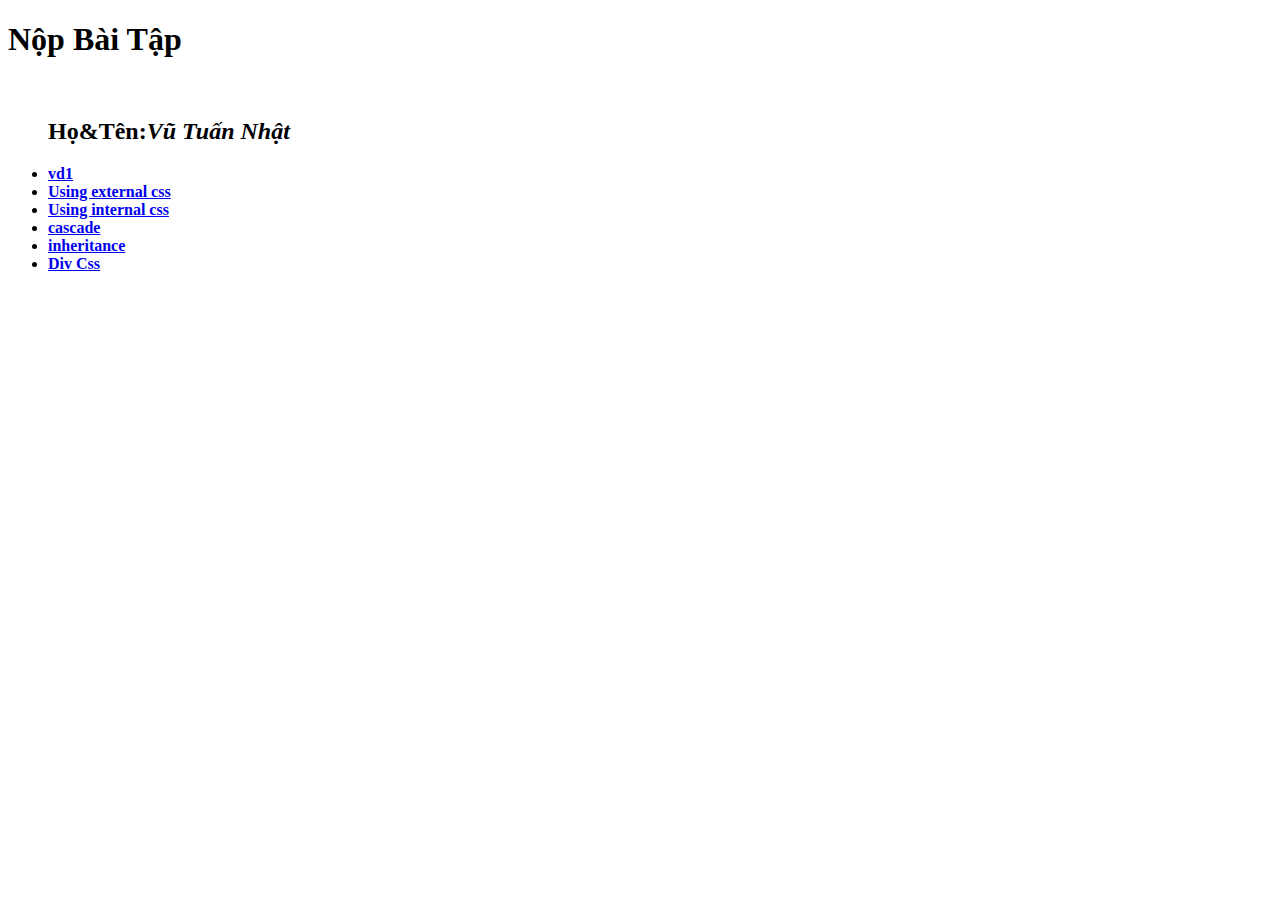
<file: index.html>
<!DOCTYPE html>
<html lang="en">
<head>
    <meta charset="UTF-8">
    <title>BT_CSS</title>
</head>
<body>
<meta charset="UTF-8">
<h1><b>Nộp Bài Tập</b></h1><br>
<ul>
    <h2><b>Họ&Tên:</b><i>Vũ Tuấn Nhật</i></h2>
    <li><a href="vd1.html" ><b>vd1</b></a><br></li>
    <li> <a href="using-external-css.html"><b>Using external css</b></a></li>
    <li><a href="using-internal-css.html" ><b>Using internal css</b></a><br>
    <li><a href="cascade.html" ><b>cascade</b></a><br></li></li>
    <li><a href="inheritance.html" ><b>inheritance</b></a><br></li>
    <li><a href="div-css.html" ><b>Div Css</b></a><br></li></li>
</ul>
</body>
</html>
</file>
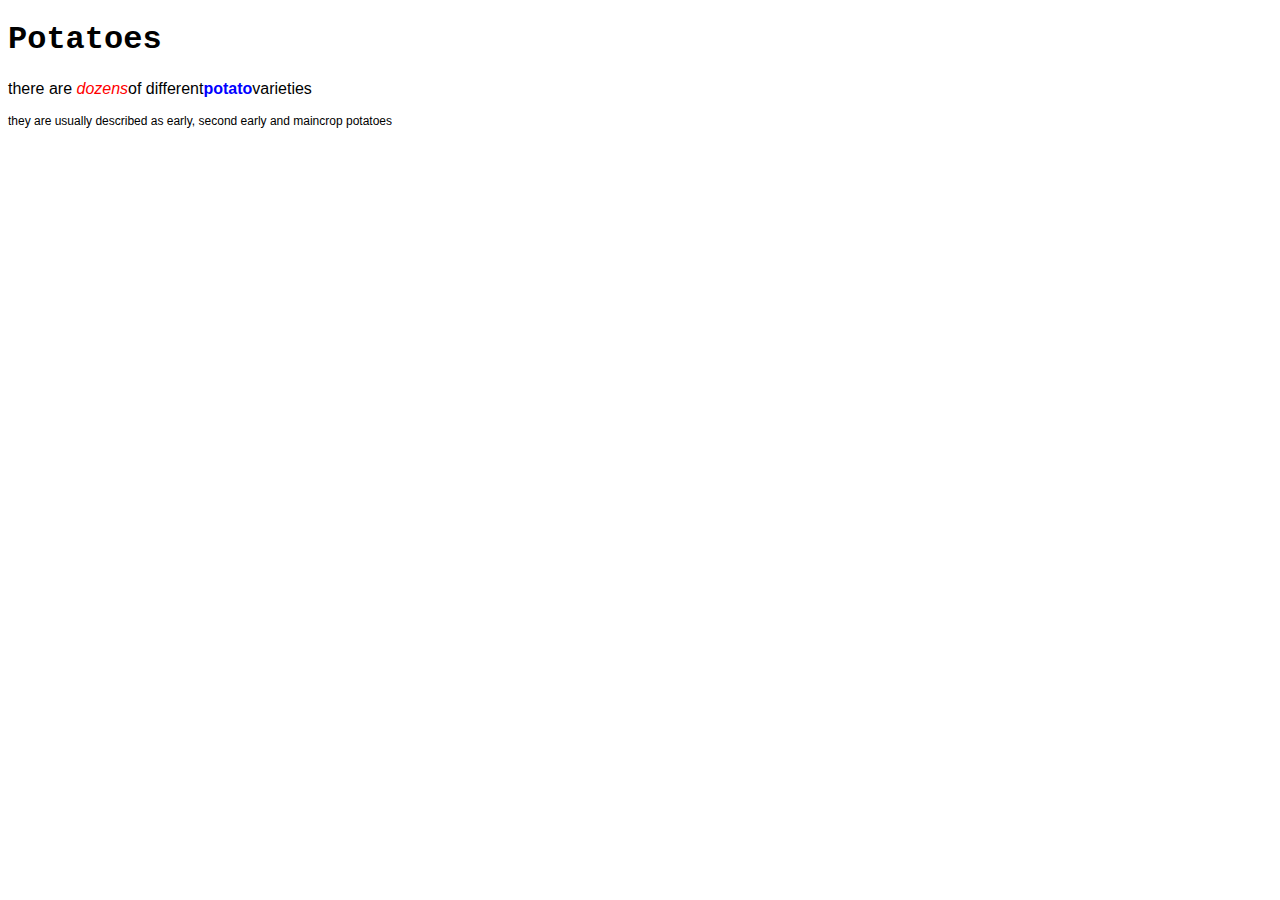
<file: cascade.html>
<!DOCTYPE html>
<html lang="en">
<head>
    <meta charset="UTF-8">
    <title>Cascade</title>
    <link href="cascade.css" type="text/css" rel="stylesheet" />
</head>
<body>
<h1>Potatoes</h1>
<p id="intro">there are <i>dozens</i>of different<b>potato</b>varieties</p>
<p>they are usually described as early, second early and maincrop potatoes</p>
</body>
</html>
</file>
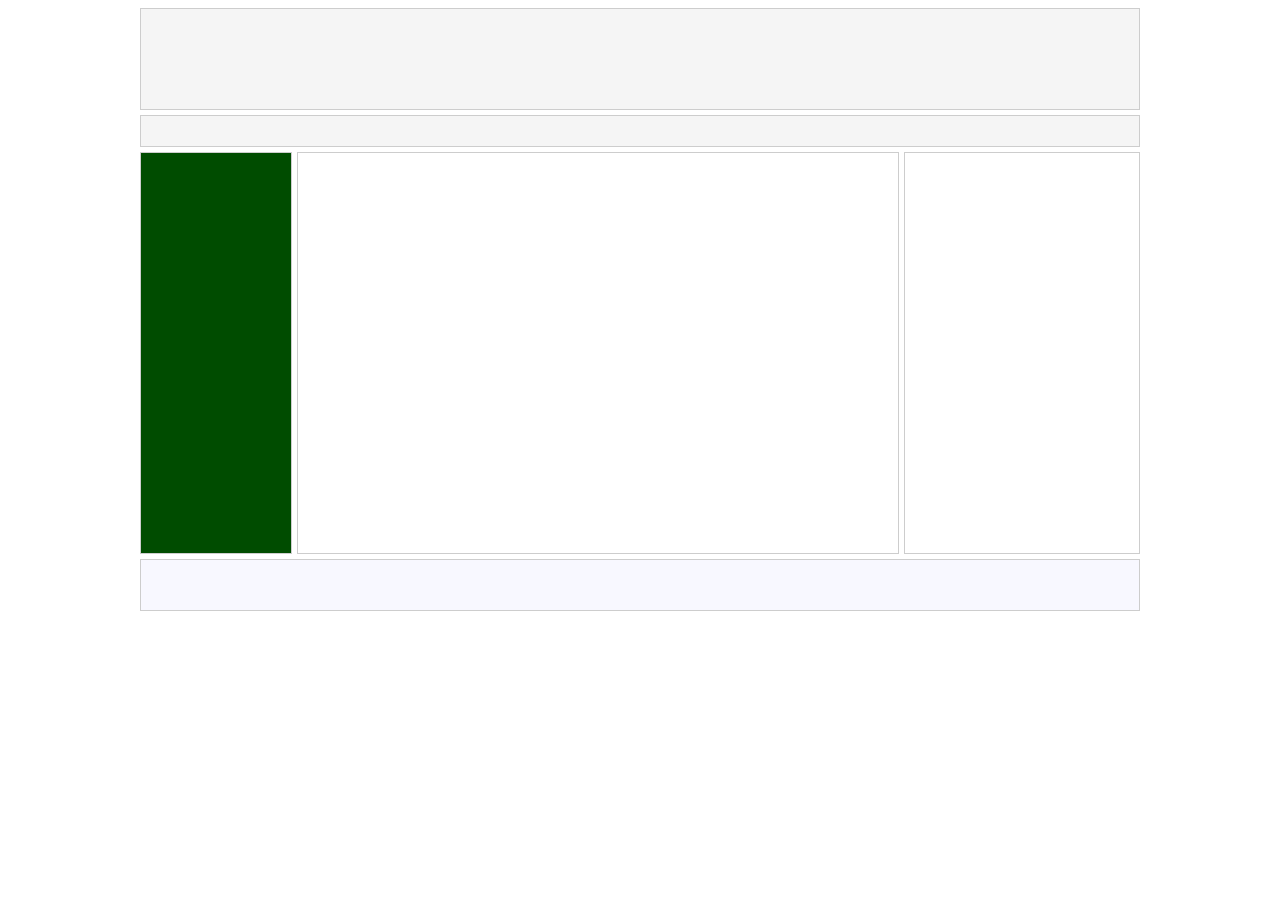
<file: div-css.html>
<!DOCTYPE html>
<html lang="en">
<head>
    <meta charset="UTF-8">
    <title>div-css</title>
    <link href="div-css.css" type="text/css" rel="stylesheet" />
</head>
<body>
<div id="main">
  <div id="head">
  </div>
  <div id="head-link"></div>
  <div id="left"></div>
  <div id="content"></div>
  <div id="right"></div>
  <div id="footer"></div>
</div>
</body>
</html>
</file>
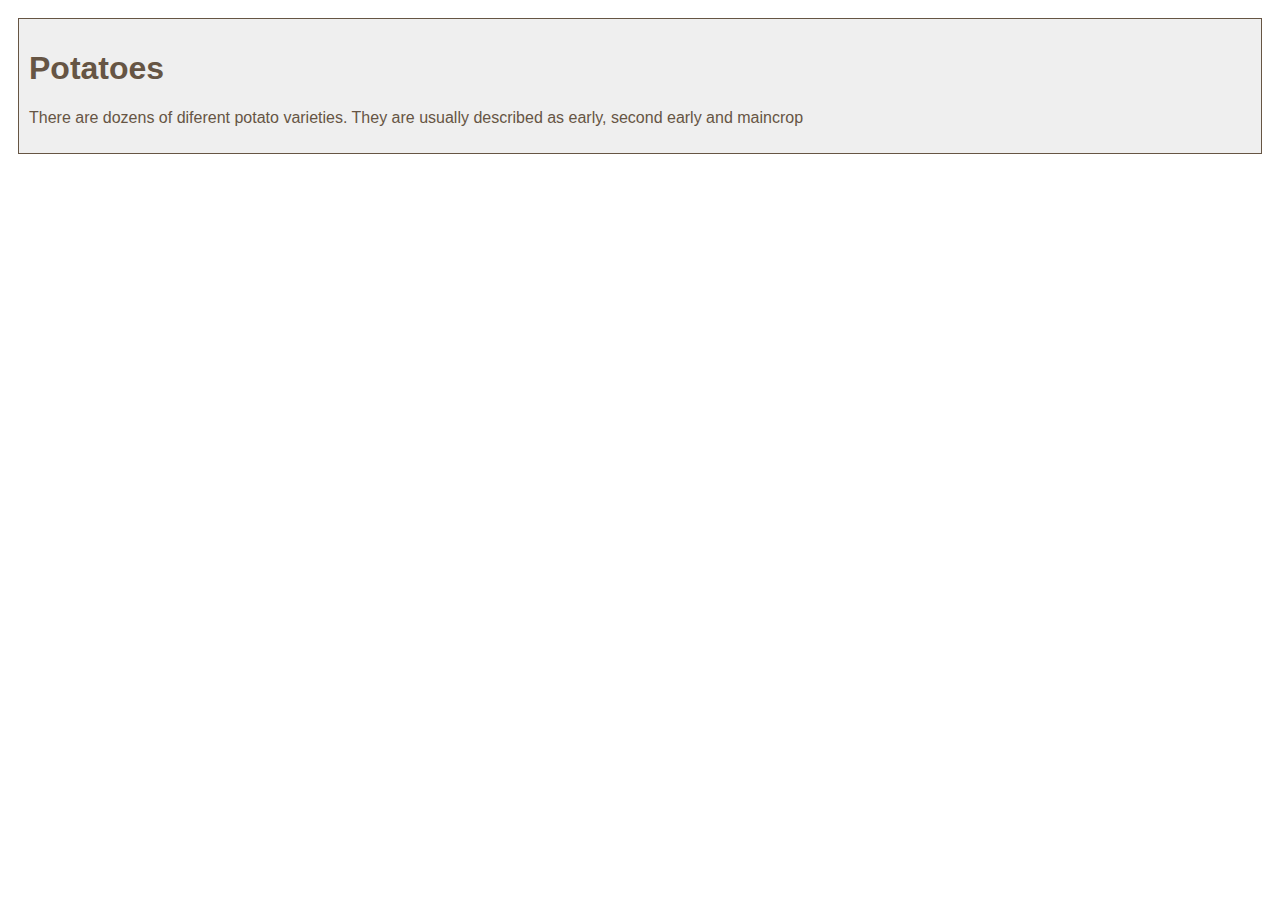
<file: inheritance.html>
<!DOCTYPE html>
<html lang="en">
<head>
    <meta charset="UTF-8">
    <title>Using External CSS</title>
    <link href="inheritance.css" type="text/css" rel="stylesheet" />
</head>
<body>
<div class="page">
    <h1>Potatoes</h1>
    <p>There are dozens of diferent potato varieties. They are usually described as early, second early and maincrop</p>
</div
</body>
</html>
</file>
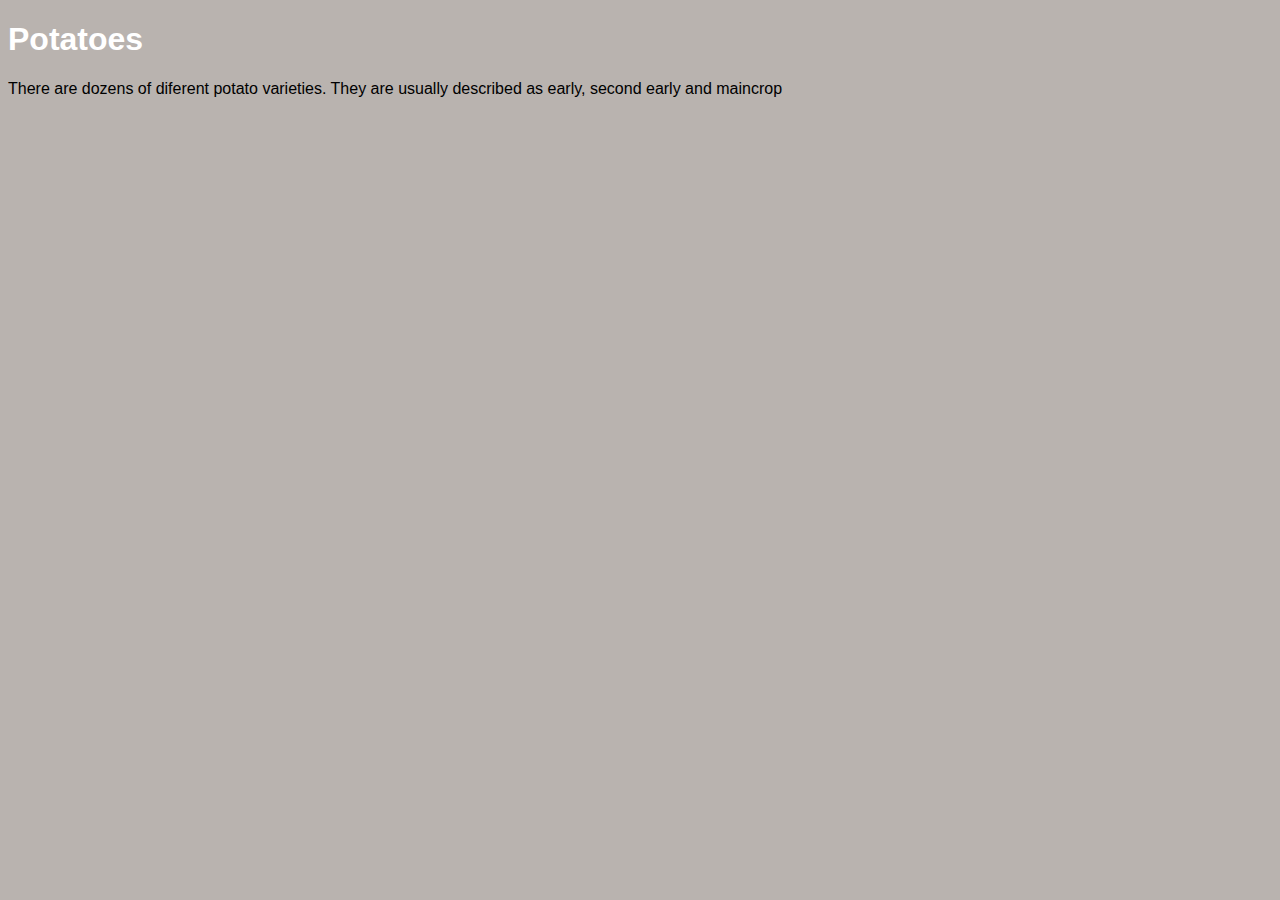
<file: using-external-css.html>
<!DOCTYPE html>
<html lang="en">
<head>
    <meta charset="UTF-8">
    <title>Using External CSS</title>
    <link href="styles.css" type="text/css" rel="stylesheet" />
</head>
<body>
<h1>Potatoes</h1>
<p>There are dozens of diferent potato varieties. They are usually described as early, second early and maincrop</p>
</body>
</html>
</file>
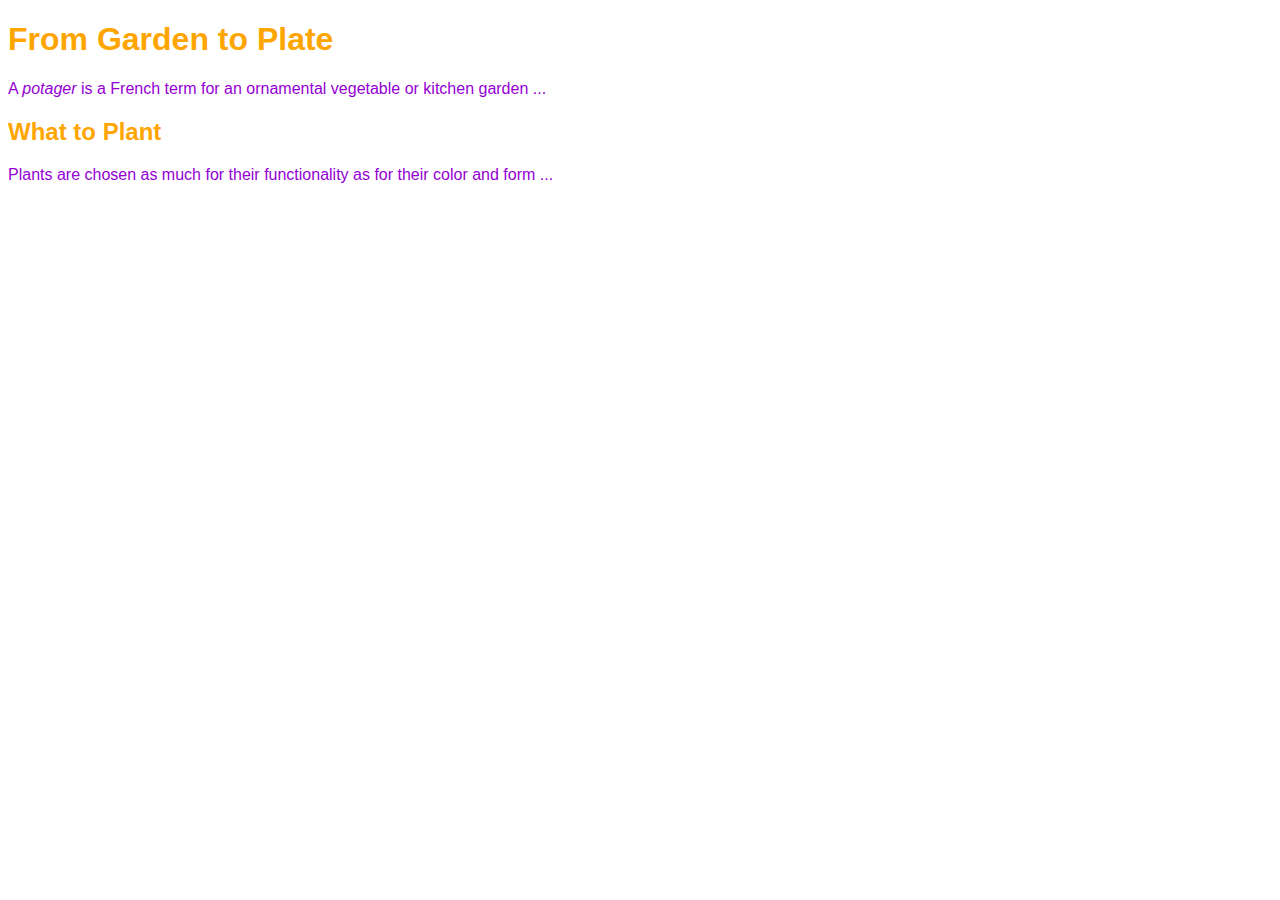
<file: using-internal-css.html>
<!DOCTYPE html>
<html lang="en">
<head>
  <meta charset="UTF-8">
  <title>Introducting CSS</title>
  <link type="text/css" />
  <style>
    body {
      font-family: Arial, Verdana, sans-serif;}
    h1,h2 { color : orange;}
    p { color : darkviolet;}
  </style>
</head>
<body>
<h1>From Garden to Plate</h1>
<p>A <i>potager</i> is a French term for an ornamental vegetable or kitchen garden ...</p>
<h2>What to Plant</h2>
<p>Plants are chosen as much for their functionality as for their color and form ...</p>
</body>
</html>
</file>
<file: cascade.css>
*{
    font-family: Arial, Verdana, sans-serif;
}
h1 {
    font-family: "Courier New", monospace;
}
i {
    color: green;
}
i {
    color: red;
}
b {
    color: pink;
}
p b {
    color: blue !important;
}
p b {
    color: violet;
}
p#intro {
    font-size: 100%;
}
p {
    font-size: 75%;
}
</file>
<file: div-css.css>
body {
    font-family: Arial, Tahoma;
    font-size: 12px;
}
#main {
    width: 1000px;
    padding: 0;
    margin-left: auto;
    margin-right: auto;
}
#head {
    height: 100px;
    background-color: #f5f5f5;
    border: 1px solid #CDCDCD;
    margin-bottom: 5px;
}
#head-link {
    height: 30px;
    line-height: 30px;
    padding-left: 10px;
    padding-right: 10px;
    border: 1px solid #CDCDCD;
    background-color: #f5f5f5;
    margin-bottom: 5px;
    clear: both;
}
#left {
    width: 150px;
    min-height: 400px;
    border: 1px solid #CDCDCD;
    float: left;
    background-color: #004C00;
    margin-bottom: 5px;
}
#content {
    width: 600px;
    min-height: 400px;
    border: 1px solid #CDCDCD;
    float: left;
    margin-left: 5px;
    margin-right: 5px;
    margin-bottom: 5px;
}
#right {
    width: 234px;
    min-height: 400px;
    border: 1px solid #CDCDCD;
    float: right;
    margin-bottom: 5px;
}
#footer {
    height: 50px;
    clear: both;
    border: 1px solid #CDCDCD;
    background-color: #F8F8FF;
}
</file>
<file: inheritance.css>
body {
    font-family: Arial,Verdana,sans-serif;
    color: #665544;
    padding: 10px;
}
.page {
    border: 1px solid #665544;
    background-color: #efefef;
    padding: inherit;
}
</file>
<file: styles.css>
body {
    font-family: Arial;
    background-color: rgb(185,179,175);
}
h1 {
    color: rgb(255,255,255);
}
</file>
